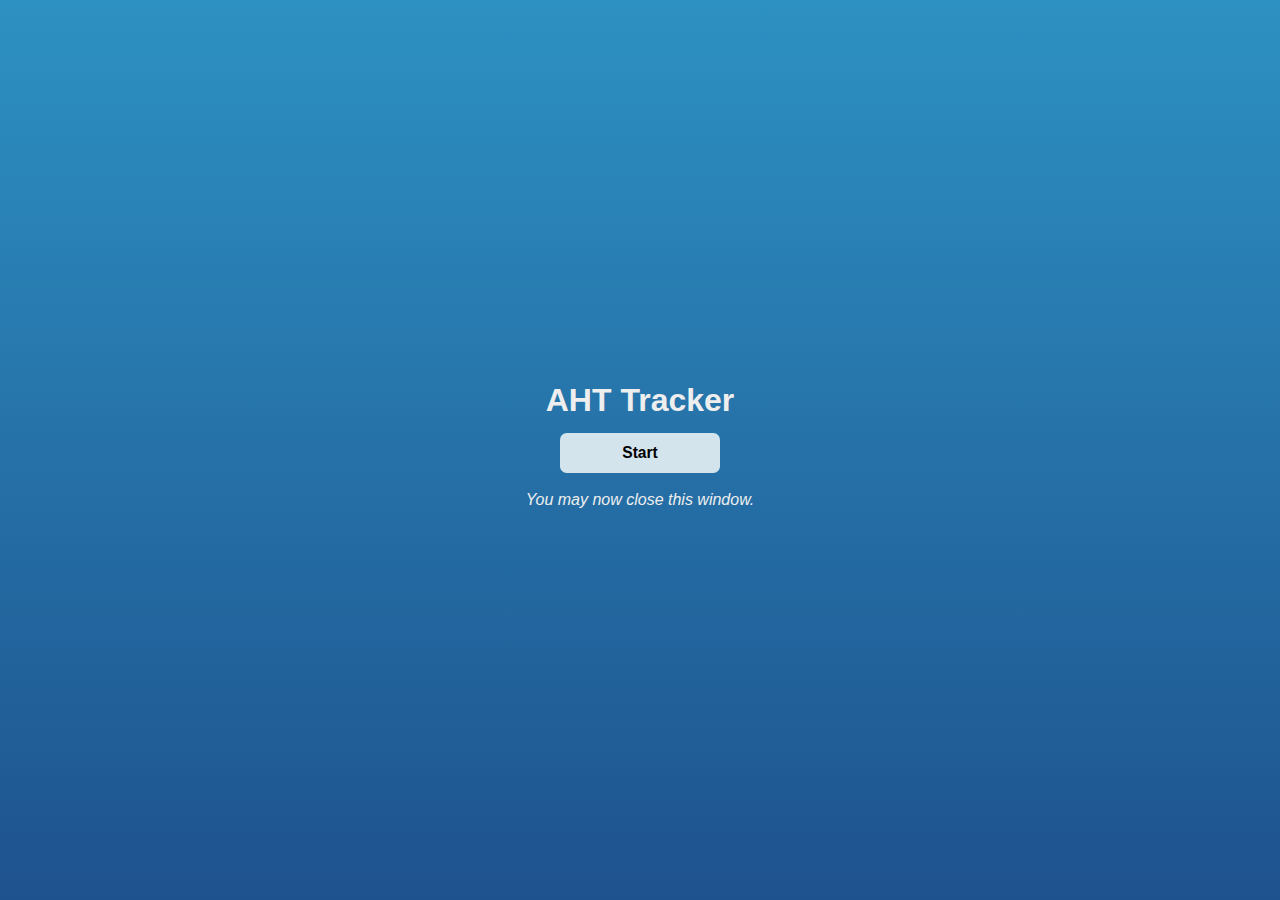
<file: index.html>
<!DOCTYPE html>
<html lang="en">
  <head>
    <meta charset="UTF-8">
    <meta name="viewport" content="width=device-width, initial-scale=1.0">
    <title>AHT Tracker</title>
    <link rel="stylesheet" href="style.css">
  </head>
  <body>
    <div class="start" id="startDiv">
      <h1>AHT Tracker</h1>
      <button id="startButton" onclick="startTool();"><h3>Start</h3></button>
      <br>
      <em id="popupMsg" style="visibility: hidden;">You may now close this window.</em>
    </div>
  </body>
  <script>
    window.onload = startTool();
    function startTool() {
      if (window.open('aht-tracker-tool.html', '', 'width=350px, height=650px, resizable=yes')) {
        document.getElementById('popupMsg').style.visibility = 'visible';
      }
    }
  </script>
</html>
</file>
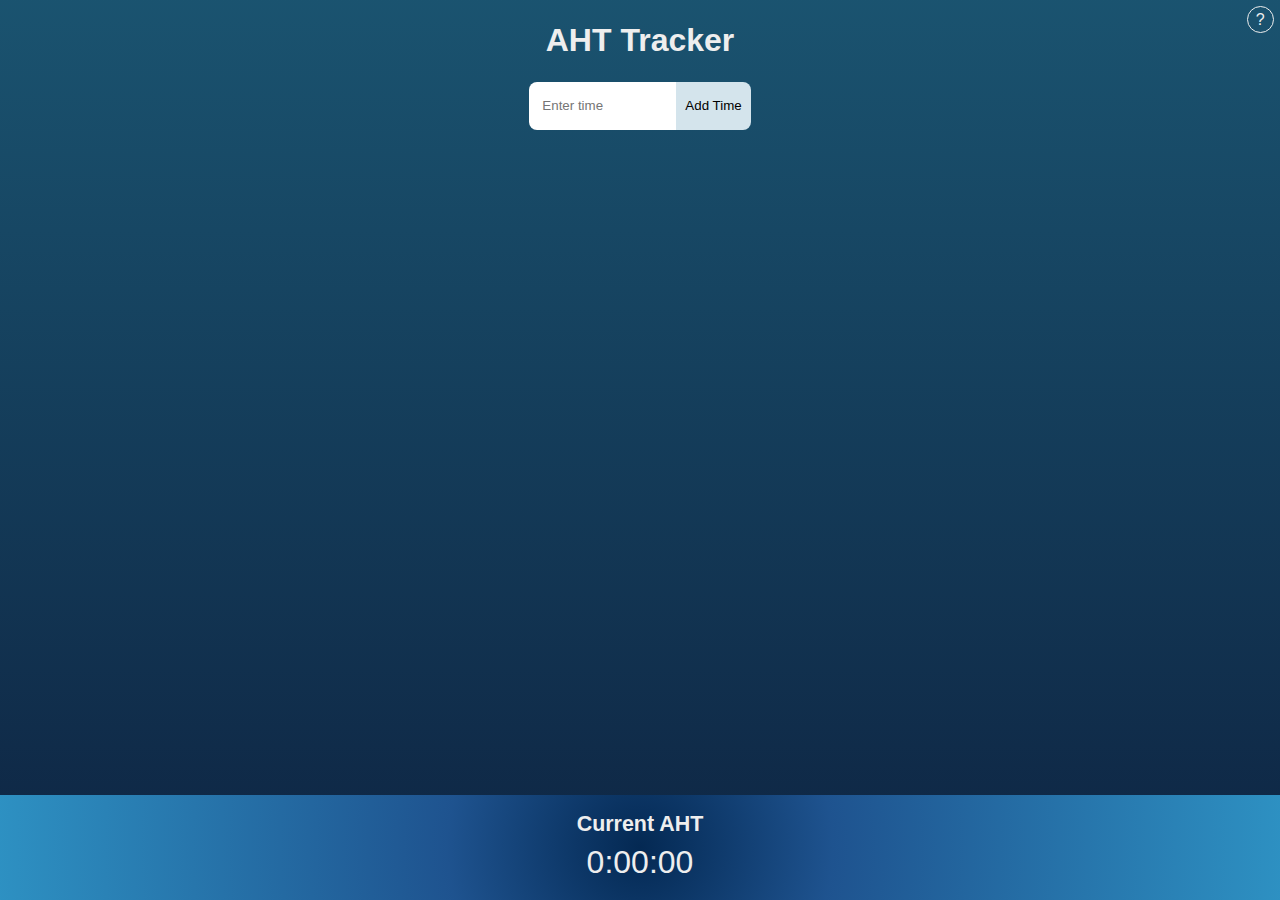
<file: aht-tracker-tool.html>
<!DOCTYPE html>
<html lang="en">
  <head>
    <meta charset="UTF-8">
    <meta name="viewport" content="width=device-width, initial-scale=1.0">
    <title>AHT Tracker</title>
    <link rel="stylesheet" href="style.css">
  </head>
  <body>
    <!-- main body -->
    <!-- <div id="test"></div> -->
    <div class="container">
      <h1>AHT Tracker</h1>
      <!-- inputs -->
      <div class="main-input">
        <input type="text" id="newTimeInput" placeholder="Enter time">
        <button id="addTimeButton">Add Time</button>
      </div>
      <!-- scrolling list item -->
      <div class="time-list-container">
        <!-- entries -->
        <ul id="timeList"></ul>
      </div>
      <!-- main panel -->
    </div>
    <button class="result-panel" id="js-get-results-btn">
      <h6>Current AHT</h6>
      <div id="averageTime">0:00:00</div>
    </button>

    <div class="tooltip">?
      <span class="tooltiptext">
        <strong>How to use: </strong>
        <ul>
          <li>Enter average time. You may edit or remove entries.</li>
          <li>Click the 'Current AHT' at the bottom to copy.</li>
          <li>Paste in your computer (preferably a spreadsheet).</li>
        </ul>
        <br>
        <strong>Disclaimer: </strong>The results presented in this calculator does not represent your actual AHT in your systems.
      </span>
    </div>

    <script src="script.js"></script>
  </body>
</html>
</file>
<file: style.css>
:root {
  --bg: #434748;
}
* {
  box-sizing: border-box;
  margin: 0;
  /* prevent selection */
  -webkit-user-select: none; /* Safari */
  -ms-user-select: none; /* IE 10 and IE 11 */
  user-select: none; /* Standard syntax */
}
*:focus {
  outline: hsl(33, 78%, 64%) groove 3px;
}
body {
  background-color: var(--bg);
  color: #eee;
  font-family: 'Arial', sans-serif;
  display: flex;
  flex-direction: column;
  justify-content: center;
  align-items: stretch;
  height: 100dvh;
  background: linear-gradient(to bottom, #2d91c2 0%,#1e528e 100%);
}
.start {
  display: flex;
  flex-direction: column;
  justify-content: center;
  align-items: center;
  width: fit-content;
  margin: auto;
  gap: 0.5em;
}
.start button {
  border-radius: 0.5em;
  height: 3em;
}
button, input[type="text"] {
  border: none;
  transition: 0.2s background-color;
}
button:hover {
  background-color: hsl(200, 66%, 64%);
}
button:active {
  background-color: hsl(212, 65%, 34%);
}
button {
  background-color: hsl(200, 39%, 88%);
  padding: 0 0.7em;
}
h1 {
  margin: 0 auto;
  padding: 0.2em 0;
  width: fit-content;
}
.container {
  display: flex;
  flex-direction: column;
  gap: 1em;
  padding: 1em 0;
  flex: 1 1 0;
  background: linear-gradient(to bottom, hsl(200, 62%, 27%) 0%,hsl(212, 65%, 17%) 100%);
}
.main-input {
  display: flex;
  align-items: stretch;
  justify-content: stretch;
  height: 3em;
  border-radius: 0.5em;
  overflow: hidden;
}
.main-input input[type="text"] {
  width: 0px;
  flex: auto;
}
.main-input button {
  width: fit-content;
  flex: 0;
}
.main-input,
.time-list-container {
  margin: 0 auto;
  min-width: 222px;
  width: auto;
  max-width: 400px;
}
.time-list-container {
  overflow-y: auto;
  flex: 1 1 0;
}
.time-list-item div {
  display: flex;
  flex-direction: row;
  justify-content: stretch;
  align-items: stretch;
  gap: 0.3em;
  height: 2.5em;
  padding: 0.4em;
  border-bottom: 1px solid rgba(88,116,141,1);
}
.main-input button {
  height: 100%;
  text-wrap: nowrap;
}
.time-list-item div span,
.time-list-item div input[type='text'] {
  flex-grow: 1;
  width:0;
}
.time-list-item div span {
  align-self: center;
}
#timeList {
  list-style-type: none;
  padding: 0;
  height: fit-content;
}
#newTimeInput {
  height: 100%;
  padding: 0 1em;
}




.time-list-button {
  display: none;
  /* opacity: 0%; */
  /* transition: opacity 0.1s; */
  /* transition-delay: 0.2s; */
}
.time-list-item:hover .time-list-button {
  display: block;
  /* opacity: 100%; */
}
.result-panel {
  font-size: 2em;
  width: 100%;
  padding: 0.4em 0;
  background: rgb(0,18,34);
  background: radial-gradient(circle, hsl(212, 91%, 17%) 0%, hsl(212, 65%, 34%) 30%, hsl(200, 62%, 47%) 100%);
  color: #eee;
  outline: none;
}
.result-panel h6,
.result-panel div {
  margin: 0.2em auto;
  display: block;
  width: fit-content;
}
#startButton {
  width: 12em;
}
#popupMsg {
  visibility: hidden;
  position: relative;
  top: -1em;
}


/* tooltip */

.tooltip {
  position: absolute;
  display: inline-block;
  border: 1px solid #eee;
  top: 0.4em;
  right: 0.4em;
  padding: 0.2em 0.5em;
  border-radius: 1em;
}

.tooltip .tooltiptext {
  font-style: italic;
  visibility: hidden;
  background-color: #555;
  color: #eee;
  text-align: left;
  border-radius: 6px;
  width: 95dvw;
  max-width: 30em;
  padding: 0.5em 0.5em;
  position: absolute;
  z-index: 1;
  top: 175%;
  right: 0%;
  margin-left: -60px;
  opacity: 0;
  transition: opacity 0.3s;
}

.tooltip .tooltiptext::after {
  content: "";
  position: absolute;
  bottom: 100%;
  right: 0.5em;
  margin-left: -5px;
  border-width: 5px;
  border-style: solid;
  border-color: transparent transparent #555 transparent;
}

.tooltip:hover .tooltiptext {
  visibility: visible;
  opacity: 1;
}


/* Firefox (uncomment to work in Firefox, although other properties will not work!)  */
/* * {
  scrollbar-width: thin;
  scrollbar-color: #58748D #DFE9EB;
} */

/* Chrome, Edge and Safari */
*::-webkit-scrollbar {
  height: 10px;
  width: 10px;
}
*::-webkit-scrollbar-track {
  border-radius: 5px;
  background-color: #DFE9EB;
  border: 3px solid var(--bg);
}

*::-webkit-scrollbar-track:hover {
  background-color: #B8C0C2;
}

*::-webkit-scrollbar-track:active {
  background-color: #B8C0C2;
}

*::-webkit-scrollbar-thumb {
  border-radius: 5px;
  background-color: #58748D;
}

*::-webkit-scrollbar-thumb:hover {
  background-color: #6E91B0;
}

*::-webkit-scrollbar-thumb:active {
  background-color: #546c82;
}
</file>
